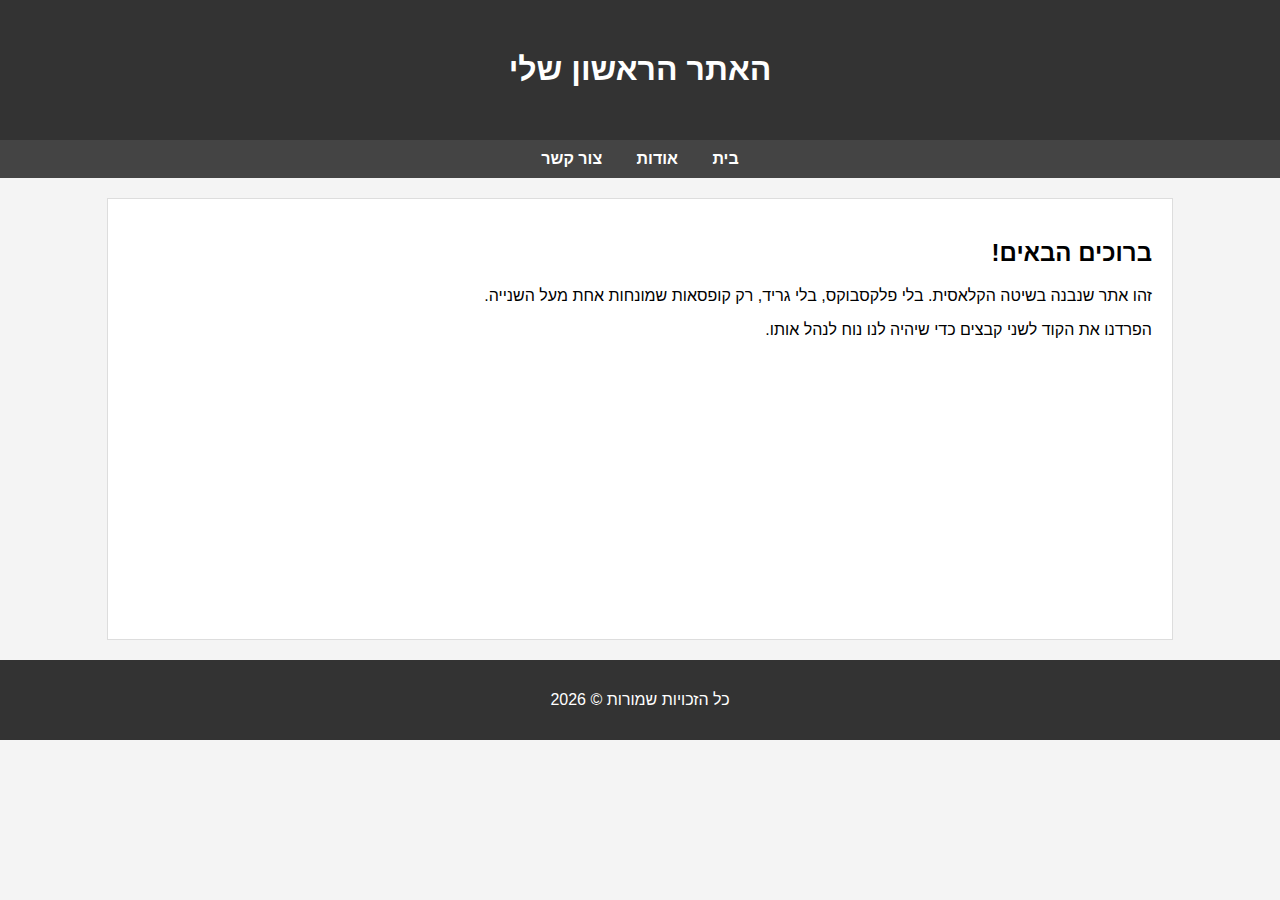
<file: index.html>
<!DOCTYPE html>
<html dir="rtl" lang="he">
<head>
    <meta charset="UTF-8">
    <title>האתר הבסיסי שלי</title>
    <link rel="stylesheet" href="index.css">
</head>
<body>

    <header>
        <h1>האתר הראשון שלי</h1>
    </header>

    <nav>
        <a href="#">בית</a>
        <a href="#">אודות</a>
        <a href="#">צור קשר</a>
    </nav>

    <main>
        <section>
            <h2>ברוכים הבאים!</h2>
            <p>זהו אתר שנבנה בשיטה הקלאסית. בלי פלקסבוקס, בלי גריד, רק קופסאות שמונחות אחת מעל השנייה.</p>
            <p>הפרדנו את הקוד לשני קבצים כדי שיהיה לנו נוח לנהל אותו.</p>
        </section>
    </main>

    <footer>
        <p>כל הזכויות שמורות &copy; 2026</p>
    </footer>

</body>
</html>
</file>
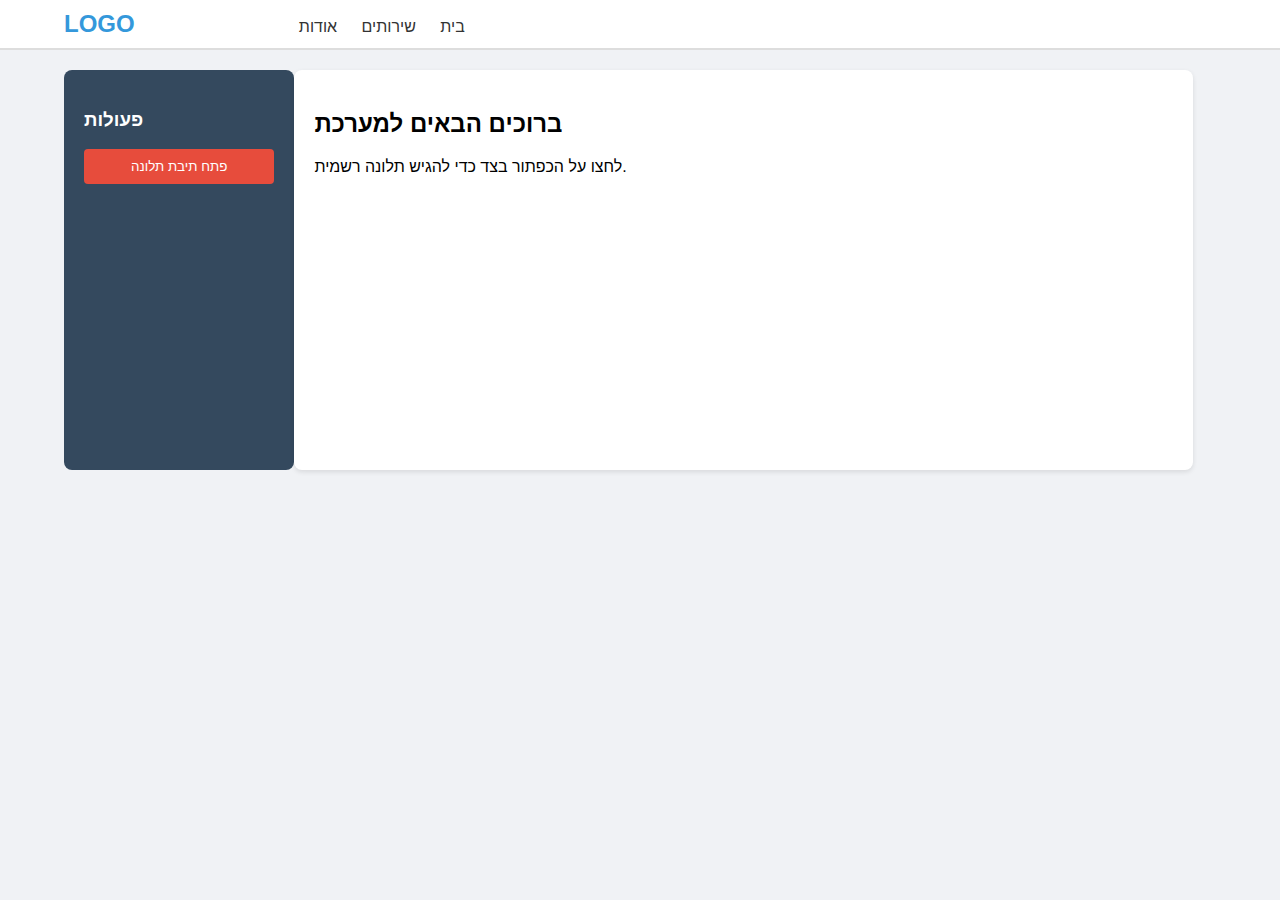
<file: project/main.html>
<!DOCTYPE html>
<html dir="ltr" lang="en"><head>
    <meta charset="UTF-8">
    <title>מערכת פניות - לוגו ותפריט</title>
    <link rel="stylesheet" href="style.css">
</head>
<body>

    <header>
        <div class="logo">LOGO</div>
        <nav>
            <a href="#">בית</a>
            <a href="#">שירותים</a>
            <a href="#">אודות</a>
        </nav>
    </header>

    <div class="container">
        <aside class="sidebar">
            <h3>פעולות</h3>
            <button onclick="toggleForm()">פתח תיבת תלונה</button>
        </aside><main class="main-content">
            <h2>ברוכים הבאים למערכת</h2>
            <p>לחצו על הכפתור בצד כדי להגיש תלונה רשמית.</p>

            <section id="complaintBox" class="form-container">
                <h3>טופס תלונה</h3>
                <form>
                    <label>בחר שפה:</label>
                    <select>
                        <option>עברית</option>
                        <option>English</option>
                        <option>Русский</option>
                    </select>

                    <label>תיאור התלונה:</label>
                    <textarea rows="5" placeholder="כתוב כאן מה קרה..."></textarea>
                    
                    <button type="button" onclick="alert('התלונה נשלחה!')">שלח תלונה</button>
                </form>
            </section>
        </main>
    </div>

    <script>
        function toggleForm() {
            var box = document.getElementById("complaintBox");
            if (box.style.display === "block") {
                box.style.display = "none";
            } else {
                box.style.display = "block";
            }
        }
    </script>

</body>
</html>
</file>
<file: index.css>
/* הגדרות כלליות לגוף הדף */
body {
    font-family: Arial, sans-serif;
    margin: 0;
    padding: 0;
    background-color: #f4f4f4;
}

/* החלק העליון */
header {
    background-color: #333;
    color: white;
    text-align: center;
    padding: 30px;
}

/* תפריט ניווט - ממרכזים את הקישורים עם text-align */
nav {
    background-color: #444;
    text-align: center;
    padding: 10px;
}

nav a {
    color: white;
    text-decoration: none;
    margin: 0 15px;
    font-weight: bold;
}

nav a:hover {
    color: #ffcc00; /* משנה צבע כשמעבירים עכבר */
}

/* האזור המרכזי - ה"טריק" למרכוז בלי פלקס */
main {
    width: 80%;            /* רוחב הקופסה */
    margin: 20px auto;     /* margin auto ממרכז את הקופסה אופקית */
    background-color: white;
    padding: 20px;
    min-height: 400px;
    border: 1px solid #ddd;
}

/* החלק התחתון */
footer {
    background-color: #333;
    color: white;
    text-align: center;
    padding: 15px;
}
</file>
<file: project/style.css>
* { box-sizing: border-box; }

body {
    font-family: Arial, sans-serif;
    margin: 0;
    background-color: #f0f2f5;
}

/* Header: לוגו בצד אחד, תפריט בצד שני */
header {
    background-color: #ffffff;
    padding: 10px 5%;
    border-bottom: 2px solid #ddd;
}

.logo {
    display: inline-block;
    width: 20%;
    font-size: 24px;
    font-weight: bold;
    color: #3498db;
}

nav {
    display: inline-block;
    width: 79%;
    text-align: left; /* התפריט יהיה בצד שמאל של הראש */
}

nav a {
    text-decoration: none;
    color: #333;
    margin-right: 20px;
}

/* מבנה ה-Layout */
.container {
    width: 90%;
    margin: 20px auto;
}

.sidebar {
    display: inline-block;
    width: 20%;
    vertical-align: top;
    background-color: #34495e;
    color: white;
    padding: 20px;
    min-height: 400px;
    border-radius: 8px;
}

.sidebar button {
    width: 100%;
    padding: 10px;
    cursor: pointer;
    background-color: #e74c3c;
    color: white;
    border: none;
    border-radius: 4px;
}

.main-content {
    display: inline-block;
    width: 78%;
    margin-right: 1%;
    vertical-align: top;
    background-color: white;
    padding: 20px;
    min-height: 400px;
    border-radius: 8px;
    box-shadow: 0 2px 5px rgba(0,0,0,0.1);
}

/* תיבת התלונה */
.form-container {
    display: none; /* מוסתר כברירת מחדל */
    margin-top: 20px;
    padding: 20px;
    border: 1px solid #ccc;
    background-color: #fafafa;
}

label { display: block; margin-top: 10px; }

select, textarea {
    width: 100%;
    padding: 10px;
    margin-top: 5px;
}
</file>
